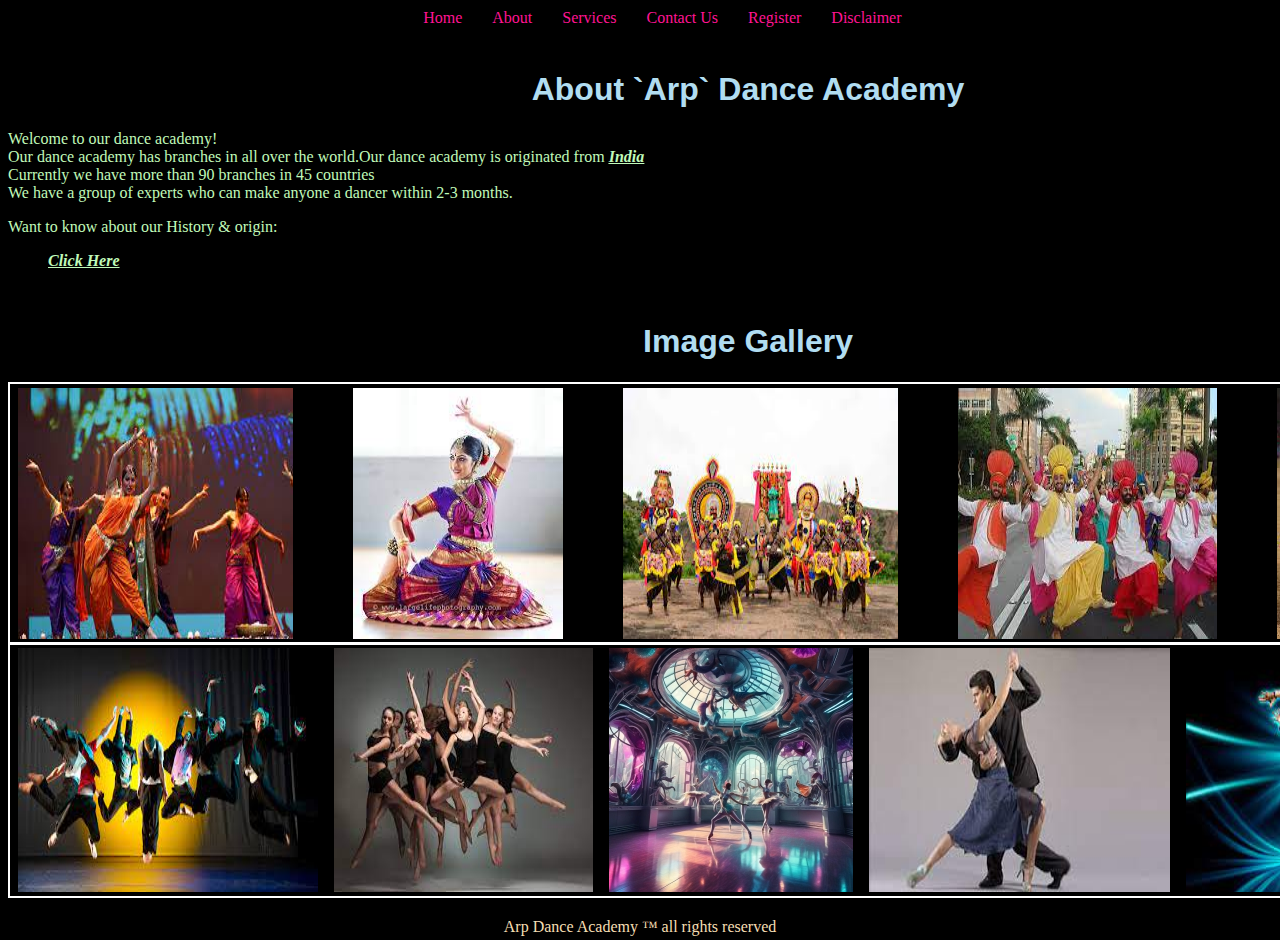
<file: index.html>
<!DOCTYPE html>
<html lang="en">
<head>
<meta charset="UTF-8">
<meta name="viewport" content="width=device-width, initial-scale=1.0">
<title>Arp Dance Academy </title>
<link rel="icon" type="image/png" href="/fav.jpg">

<link rel="stylesheet" href="../static/style.css">
</head>
<body>
<nav id="navbar">
<ul>
<li><a href="/">Home</a></li>
<li><a href="/about.html">About</a></li>
<li><a href="/services.html">Services</a></li>
<li><a href="/contact.html">Contact Us</a></li>
<li><a href="/register.html">Register</a></li>
<li><a href="/declaration.html">Disclaimer</a></li>

</ul>
</nav>
<div class="content">
<section id="section" class="op">
<h1>About `Arp` Dance Academy</h1>
<p>Welcome to our dance academy!<br>Our dance academy has branches in all over the world.Our dance academy is originated from <strong><em><u><a href="https://en.wikipedia.org/wiki/India" style="color: #c0fab9;">India</a></u></em></strong><br>Currently we have more than 90 branches in 45
countries<br>We have a group of experts who can make anyone a dancer within 2-3 months.<br></p>
<p>Want to know about our History & origin: <ul><strong><em><a style="color: #c0fab9;" href="/about.html">Click Here</a></em></strong></ul></p>
</section>
<aside id="aside" class="op">
<h1>Image Gallery</h1>
<div class="noob">
<img src="../static/lavani.jpg" alt="fail">
<img src="../static/bharat.jpg" alt="fail">
<img src="../static/kathak.jpg" alt="fail">
<img src="../static/bhangra.jpg" alt="fail">
<img src="../static/garba.jpg" alt="fail">
</div>
</aside>
<aside id="aside" class="op">
<div class="never">
<img src="../static/dance.jpg" alt="fail">
<img src="../static/foreign.jpg" alt="fail">
<img src="../static/hip.jpg" alt="fail">
<img src="../static/tango.jpg" alt="fail">
<img src="../static/hop.jpg" alt="fail">
</div>
</aside>
</div>
<footer class="nice">Arp Dance Academy &#153; all rights reserved</footer>
</body>
</html>
</file>
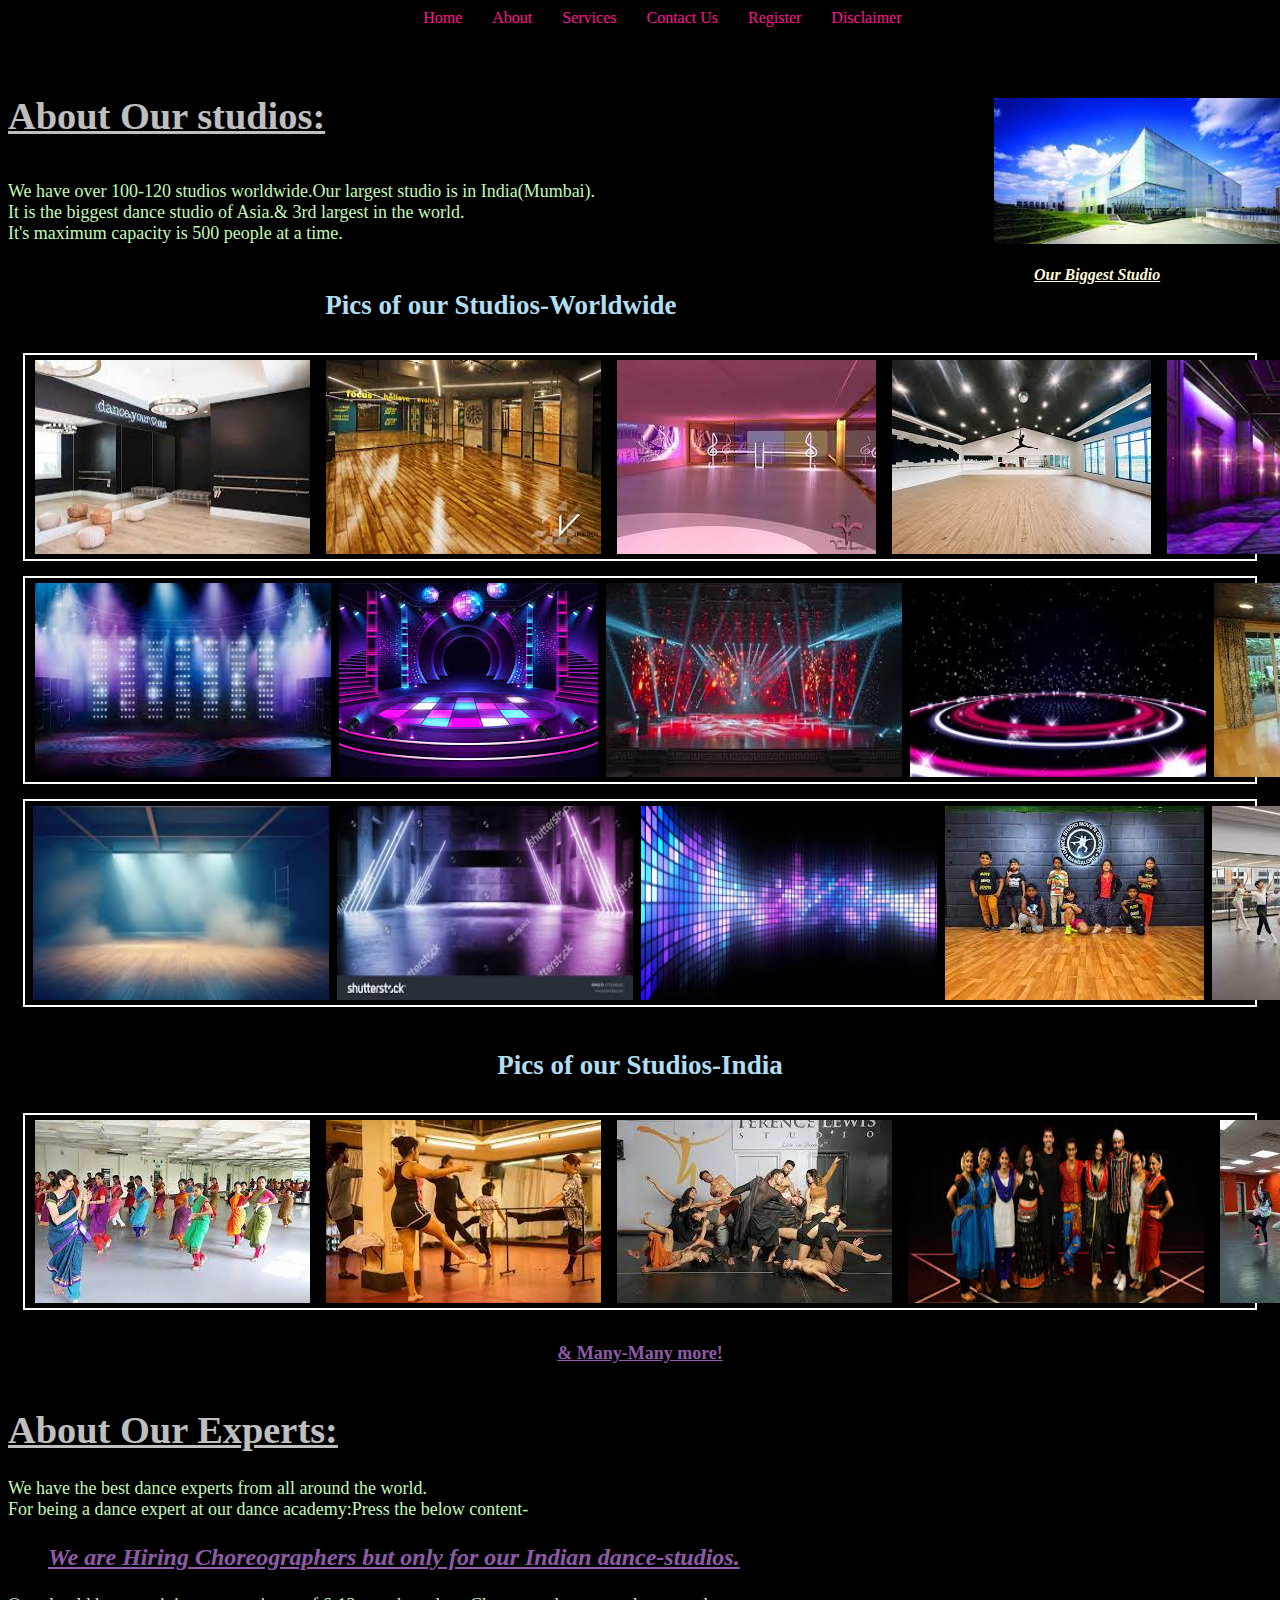
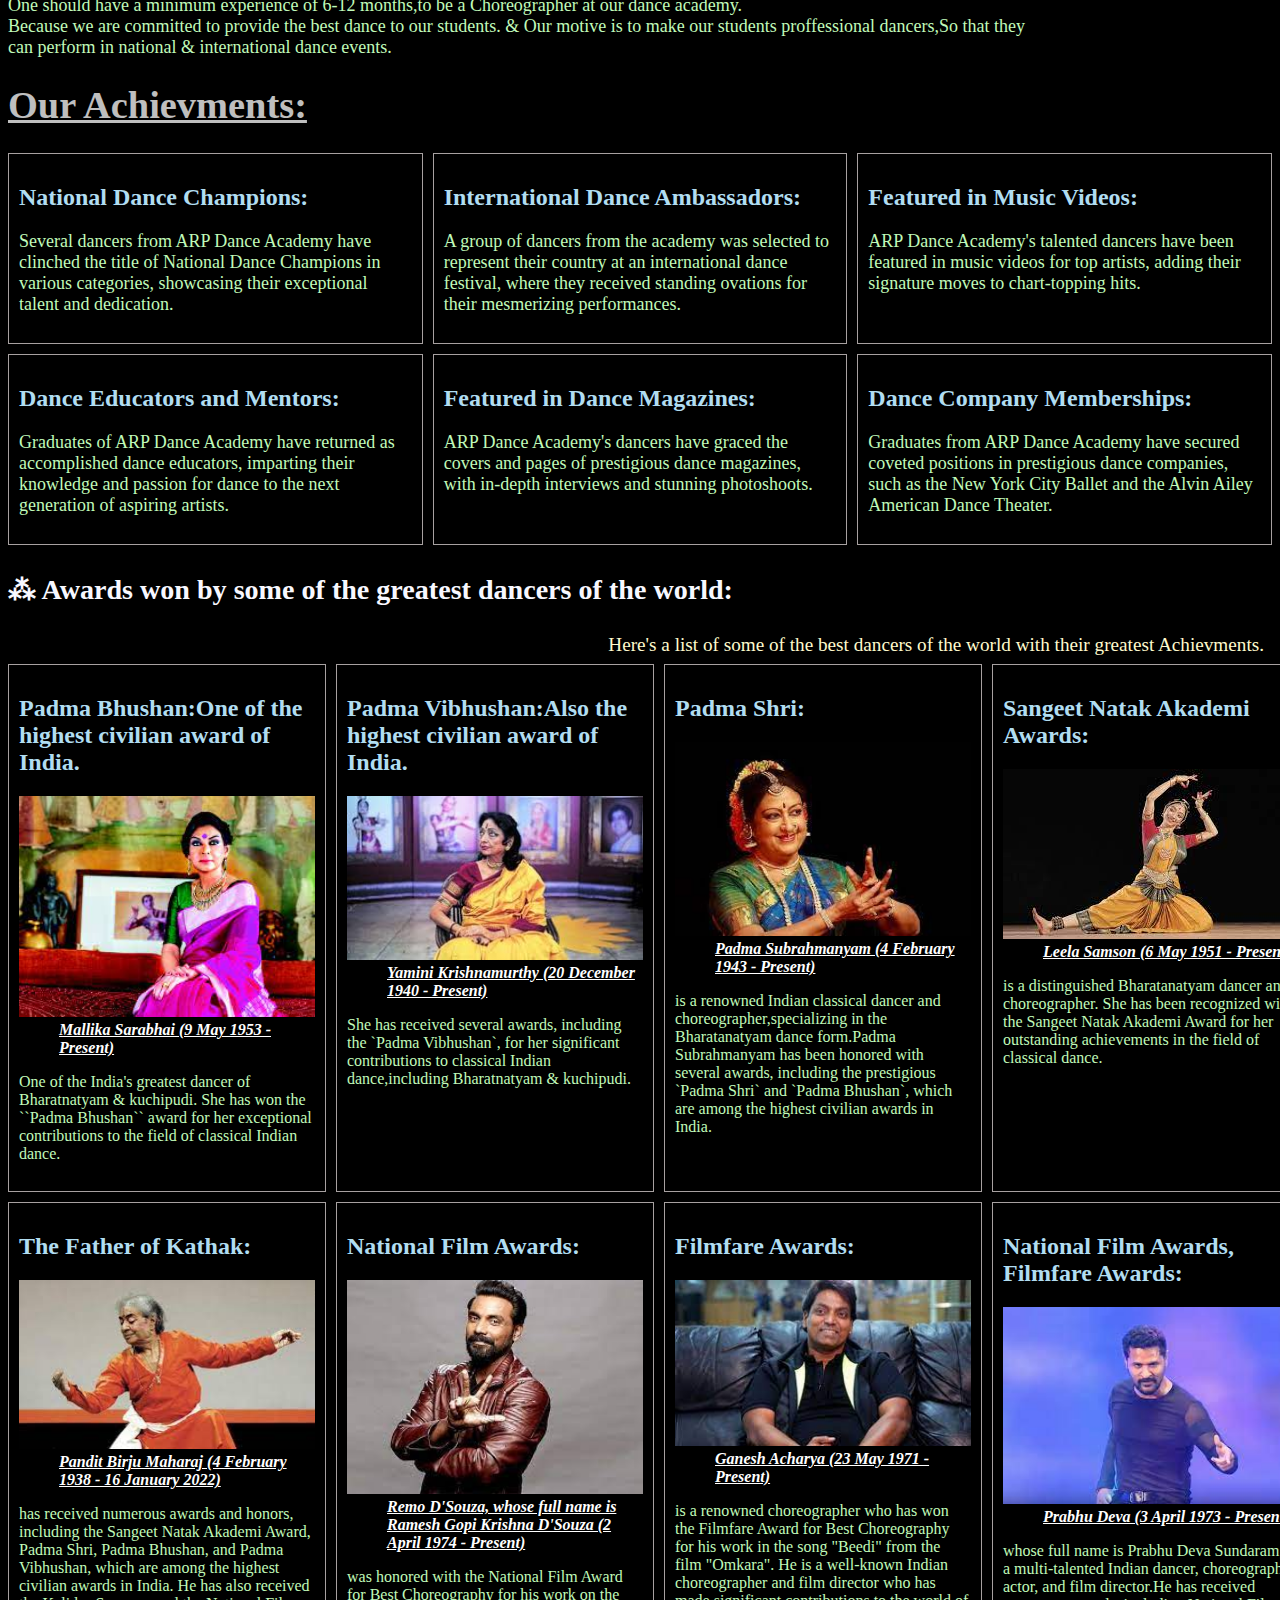
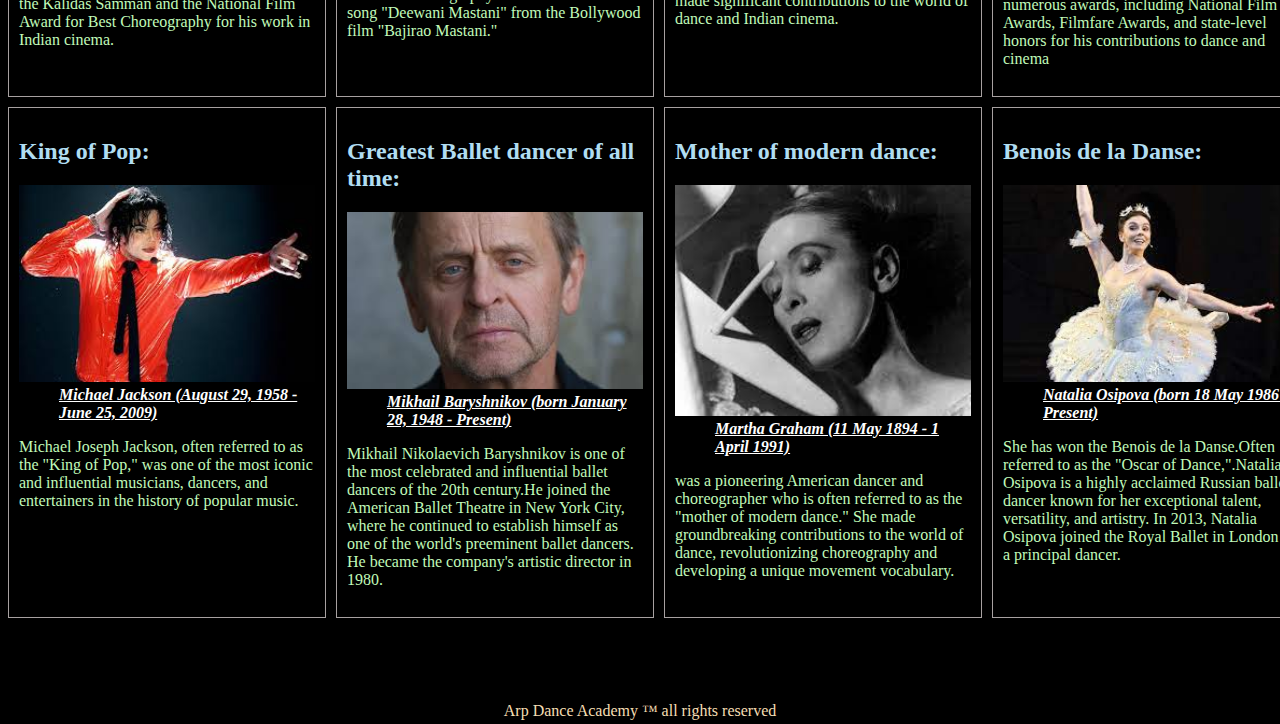
<file: about.html>
<!DOCTYPE html>
<html lang="en">
<head>
<meta charset="UTF-8">
<meta name="viewport" content="width=device-width, initial-scale=1.0">
<title>Arp Dance Academy</title>
<link rel="icon" type="image/png" href="/fav.jpg">

<link rel="stylesheet" href="../static/style3.css">
</head>
<body>
<nav id="navbar">
<ul>
<li><a href="/home.html">Home</a></li>
<li><a href="/about.html">About</a></li>
<li><a href="/services.html">Services</a></li>
<li><a href="/contact.html">Contact Us</a></li>
<li><a href="/register.html">Register</a></li>
<li><a href="/declaration.html">Disclaimer</a></li>

</ul>
</nav>
<div id="ex">
<h1>About Our studios:</h1>
</div>
<div id="image">
<img src="../static/time.jpeg" alt="fail">
<p><ul><strong><em><a  style="color: cornsilk;"  href="https://www.steezy.co//posts/top-10-dance-studios-of-the-world">Our Biggest Studio</a></em></strong></ul></p>
</div>
<div class="cont">
<p>We have over 100-120 studios worldwide.Our largest studio is in India(Mumbai).<br>It is the biggest dance studio of Asia.& 3rd largest in the world.<br>It's maximum capacity is 500 people at a time.</p>
<!-- <h2></h2> -->
</div>
<div class="con">
<h2>Pics of our Studios-Worldwide</h2>
</div>
<aside id="aside" class="op">
<img src="../static/1.jpeg" alt="failed">
<img src="../static/2.jpeg" alt="failed">
<img src="../static/3.jpeg" alt="failed">
<img src="../static/4.jpeg" alt="failed">
<img src="../static/5.jpeg" alt="failed">
</aside>
<aside id="aside" class="opp">
<img src="../static/6.jpeg" alt="failed">
<img src="../static/10.jpeg" alt="failed">
<img src="../static/8.jpeg" alt="failed">
<img src="../static/9.jpeg" alt="failed">
<img src="../static/7.jpeg" alt="failed">
</aside>
<aside id="aside" class="oppp">
<img src="../static/11.jpeg" alt="failed">
<img src="../static/12.jpeg" alt="failed">
<img src="../static/13.jpeg" alt="failed">
<img src="../static/14.jpeg" alt="failed">
<img src="../static/15.jpeg" alt="failed">
</aside>
<div class="co">
<h2>Pics of our Studios-India</h2>
</div>
<aside id="aside" class="op">
<img src="../static/india.jpeg" alt="failed">
<img src="../static/india1.jpeg" alt="failed">
<img src="../static/india2.jpeg" alt="failed">
<img src="../static/india3.jpeg" alt="failed">
<img src="../static/india4.jpeg" alt="failed">
</aside>
<div class="c">
<p><a href="https://www.shutterstock.com/search/dance-studio"  style="color:rgba(197, 127, 231, 0.74);">& Many-Many more!</a></p>
</div>
<div id="ex">
<h1>About Our Experts:</h1>
</div>
<div class="cont">We have the best dance experts from all around the world.<br>For being a dance expert at our dance academy:Press the below content-<div id="li">
<ul><strong><em><a href="/contact.html" style="color:rgba(197, 127, 231, 0.74);">We are Hiring Choreographers but only for our Indian dance-studios.</a></em></strong></ul>
</div>One should have a minimum experience of 6-12 months,to be a Choreographer at our dance academy.<br> Because we are committed to provide the best dance to our students.
& Our motive is to make our students proffessional dancers,So that they<br> can perform in national & international dance events. </div>
<div id="ex">
<h1>Our Achievments:</h1>
</div>
<div class="grid-container">
<div class="grid-item">
<h2>National Dance Champions:</h2>
<p>Several dancers from ARP Dance Academy have clinched the title of National Dance Champions in various categories, showcasing their exceptional talent and dedication.</p>
</div>
<div class="grid-item">
<h2>International Dance Ambassadors:</h2>
<p>A group of dancers from the academy was selected to represent their country at an international dance festival, where they received standing ovations for their mesmerizing performances.</p>
</div>
<div class="grid-item">
<h2>Featured in Music Videos:</h2>
<p>ARP Dance Academy's talented dancers have been featured in music videos for top artists, adding their signature moves to chart-topping hits.</p>
</div>
<div class="grid-item">
<h2>Dance Educators and Mentors:</h2>
<p>Graduates of ARP Dance Academy have returned as accomplished dance educators, imparting their knowledge and passion for dance to the next generation of aspiring artists.</p>
</div>
<div class="grid-item">
<h2>Featured in Dance Magazines:</h2>
<p>ARP Dance Academy's dancers have graced the covers and pages of prestigious dance magazines, with in-depth interviews and stunning photoshoots.</p>
</div>
<div class="grid-item">
<h2>Dance Company Memberships:</h2>
<p>Graduates from ARP Dance Academy have secured coveted positions in prestigious dance companies, such as the New York City Ballet and the Alvin Ailey American Dance Theater.</p>
</div>
</div>
<div id="award">
<h3>&#8258; Awards won by some of the greatest dancers of the world:</h3>
</div>
<div class="award">
<div class="tp">Here's a list of some of the best dancers of the world with their greatest Achievments.</div>
<div class="grid-container2">
<div class="grid-item2">
<h2>Padma Bhushan:One of the highest civilian award of India.</h2>
<div class="img">
<img src="../static/respect.jpg" alt="failed">
</div>
<p><ul><strong><em><a href="https://en.wikipedia.org/wiki/Mallika_Sarabhai" style="color:white">Mallika Sarabhai (9 May 1953 - Present)</a></em></strong></ul>One of the India's greatest dancer of Bharatnatyam & kuchipudi. She has won the ``Padma Bhushan`` award for her exceptional contributions to the field of classical Indian dance.</p>
</div>
<div class="grid-item2">
<h2>Padma Vibhushan:Also the highest civilian award of India.</h2>
<div class="img">
<img src="../static/respect2.jpg" alt="failed">
</div>
<p> <ul><strong><em><a href="https://en.wikipedia.org/wiki/Yamini_krishnamurthy" style="color:white">Yamini Krishnamurthy (20 December 1940 - Present)</a></em></strong></ul>She has received several awards, including the `Padma Vibhushan`, for her significant contributions to classical Indian dance,including Bharatnatyam & kuchipudi.</p>
</div>
<div class="grid-item2">
<h2>Padma Shri:</h2>
<div class="img">
<img src="../static/respect3.jpg" alt="failed">
</div>
<p><ul><strong><em><a href="https://en.wikipedia.org/wiki/Padma_subrahmanyam" style="color:white">Padma Subrahmanyam (4 February 1943 - Present)</a></em></strong></ul>is a renowned Indian classical dancer and choreographer,specializing in the Bharatanatyam dance form.Padma Subrahmanyam has been honored with several awards, including the prestigious `Padma Shri` and `Padma Bhushan`, which are among the highest civilian awards in India.</p>
</div>
<div class="grid-item2">
<h2>Sangeet Natak Akademi Awards:</h2>
<div class="img">
<img src="../static/respect4.jpg" alt="failed">
</div>
<p><ul><strong><em><a href="https://en.wikipedia.org/wiki/Leela_Samson" style="color:white">Leela Samson (6 May 1951 - Present)</a></em></strong></ul>is a distinguished Bharatanatyam dancer and choreographer. She has been recognized with the Sangeet Natak Akademi Award for her outstanding achievements in the field of classical dance.</p>
</div>
<div class="grid-item2">
<h2>The Father of Kathak:</h2>
<div class="img">
<img src="../static/respect5.jpg" alt="failed">
</div>
<p><ul><strong><em><a href="https://en.wikipedia.org/wiki/Pandit_Birju_Maharaj" style="color:white"> Pandit Birju Maharaj (4 February 1938 - 16 January 2022)</a></em></strong></ul>  has received numerous awards and honors, including the Sangeet Natak Akademi Award, Padma Shri, Padma Bhushan, and Padma Vibhushan, which are among the highest civilian awards in India. He has also received the Kalidas Samman and the National Film Award for Best Choreography for his work in Indian cinema.</p>
</div>
<div class="grid-item2">
<h2>National Film Awards:</h2>
<div class="img">
<img src="../static/respect6.jpg" alt="failed">
</div>
<p><ul><strong><em><a href="https://en.wikipedia.org/wiki/Remo_D%27Souza" style="color:white">Remo D'Souza, whose full name is Ramesh Gopi Krishna D'Souza (2 April 1974 - Present)</a></em></strong></ul> was honored with the National Film Award for Best Choreography for his work on the song "Deewani Mastani" from the Bollywood film "Bajirao Mastani."</p>
</div>
<div class="grid-item2">
<h2>Filmfare Awards:</h2>
<div class="img">
<img src="../static/respect7.jpg" alt="failed">
</div>
<p><ul><strong><em><a href="https://en.wikipedia.org/wiki/Ganesh_Acharya" style="color:white">Ganesh Acharya (23 May 1971 - Present)</a></em></strong></ul>is a renowned choreographer who has won the Filmfare Award for Best Choreography for his work in the song "Beedi" from the film "Omkara". He is a well-known Indian choreographer and film director who has made significant contributions to the world of dance and Indian cinema.</p>
</div>
<div class="grid-item2">
<h2>National Film Awards, Filmfare Awards:</h2>
<div class="img">
<img src="../static/respect8.jpg" alt="failed">
</div>
<p><ul><strong><em><a href="https://en.wikipedia.org/wiki/Prabhu_Deva" style="color:white">Prabhu Deva (3 April 1973 - Present)</a></em></strong></ul>whose full name is Prabhu Deva Sundaram, is a multi-talented Indian dancer, choreographer, actor, and film director.He has received numerous awards, including National Film Awards, Filmfare Awards, and state-level honors for his contributions to dance and cinema</p>
</div>
<div class="grid-item2">
<h2>King of Pop:</h2>
<div class="img">
<img src="../static/respect9.jpg" alt="failed">
</div>
<p><ul><strong><em><a href="https://en.wikipedia.org/wiki/Michael_Jackson" style="color:white">Michael Jackson (August 29, 1958 - June 25, 2009)</a></em></strong></ul>Michael Joseph Jackson, often referred to as the "King of Pop," was one of the most iconic and influential musicians, dancers, and entertainers in the history of popular music.</p>
</div>
<div class="grid-item2">
<h2>Greatest Ballet dancer of all time:</h2>
<div class="img">
<img src="../static/respect10.jpg" alt="failed">
</div>
<p><ul><strong><em><a href="https://en.wikipedia.org/wiki/Mikhail_Baryshnikov" style="color:white">Mikhail Baryshnikov (born January 28, 1948 - Present)</a></em></strong></ul>Mikhail Nikolaevich Baryshnikov  is one of the most celebrated and influential ballet dancers of the 20th century.He joined the American Ballet Theatre in New York City, where he continued to establish himself as one of the world's preeminent ballet dancers. He became the company's artistic director in 1980.</p>
</div>
<div class="grid-item2">
<h2>Mother of modern dance:</h2>
<div class="img">
<img src="../static/respect11.jpg" alt="failed">
</div>
<p><ul><strong><em><a href="https://en.wikipedia.org/wiki/Martha_Graham" style="color:white">Martha Graham (11 May 1894 - 1 April 1991)</a></em></strong></ul>was a pioneering American dancer and choreographer who is often referred to as the "mother of modern dance." She made groundbreaking contributions to the world of dance, revolutionizing choreography and developing a unique movement vocabulary.</p>
</div>
<div class="grid-item2">
<h2>Benois de la Danse:</h2>
<div class="img">
<img src="../static/respect12.jpg" alt="failed">
</div>
<p><ul><strong><em><a href="https://en.wikipedia.org/wiki/Natalia_Osipova" style="color:white">Natalia Osipova (born 18 May 1986 - Present)</a></em></strong></ul> She has won the Benois de la Danse.Often referred to as the "Oscar of Dance,".Natalia Osipova is a highly acclaimed Russian ballet dancer known for her exceptional talent, versatility, and artistry. In 2013, Natalia Osipova joined the Royal Ballet in London as a principal dancer.  </p>
</div>
</div>
</div>
<footer class="nice">Arp Dance Academy &#153; all rights reserved</footer>
</body>
</html>
</file>
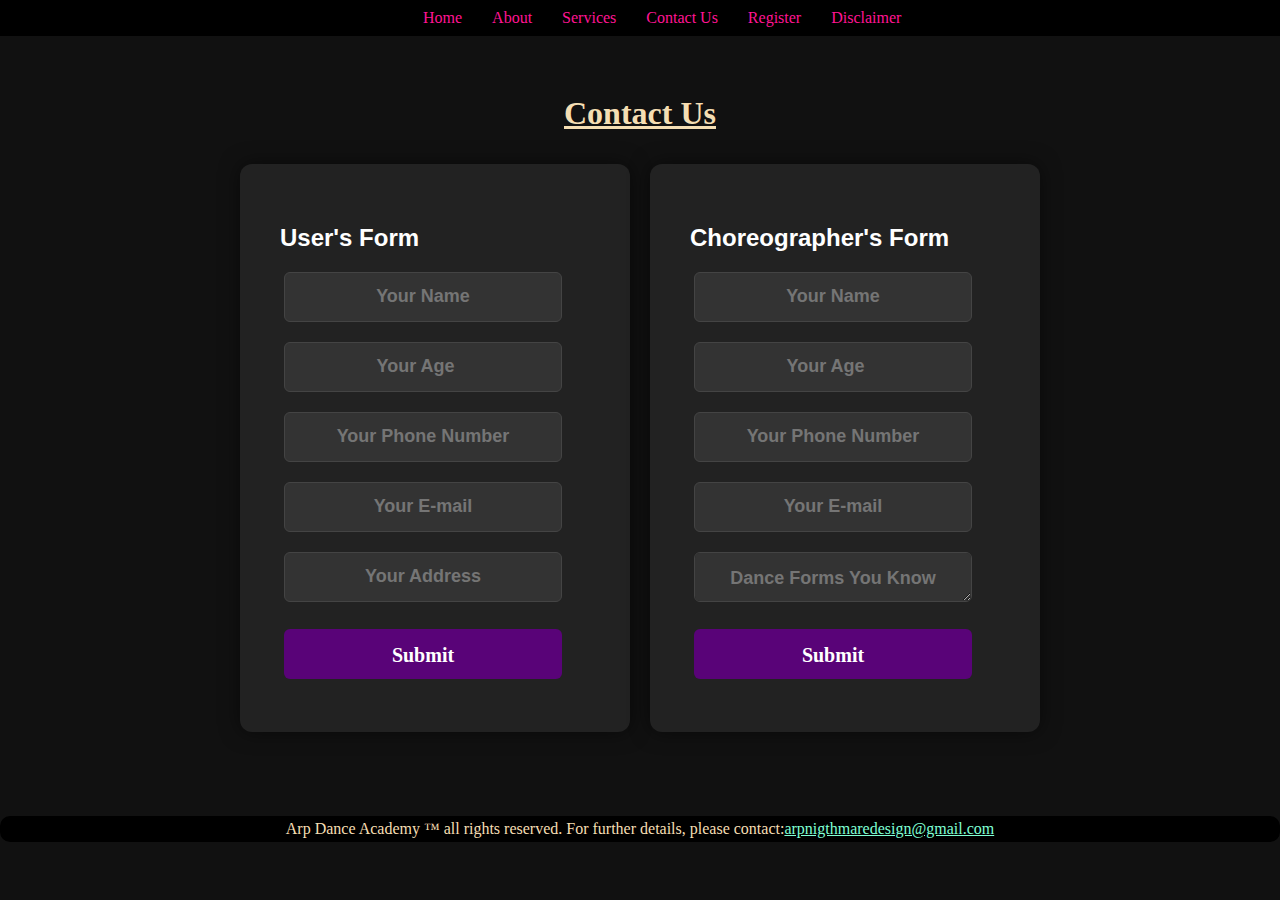
<file: contact.html>
<!DOCTYPE html>
<html lang="en">
<head>
    <meta charset="UTF-8">
    <meta name="viewport" content="width=device-width, initial-scale=1.0">
    <title>Arp Dance Academy - Contact</title>
<link rel="icon" type="image/png" href="/fav.jpg">

    <link rel="stylesheet" href="../static/style2.css">
    <style>
        /* Add any additional CSS styles here */
        body {
            font-family: Arial, sans-serif;
            background-color: #111;
            margin: 0;
            padding: 0;
            color: #fff;
        }
        .grid-container {
            display: grid;
            grid-template-columns: repeat(2, 1fr);
            gap: 20px;
            margin: 20px auto;
            max-width: 800px;
        }
        .grid-item {
            background: #222;
            padding: 40px;
            border-radius: 12px;
            box-shadow: 0 0 20px rgba(0, 0, 0, 0.5);
            transition: transform 0.3s ease;
        }
        .grid-item:hover {
            transform: translateY(-5px);
        }
        .cont {
            font-size: 32px;
            font-weight: bold;
            margin-top: 55px;
            text-align: center;
        }
        .name {
            display: block;
            width: calc(100% - 32px);
            margin-bottom: 20px;
            padding: 15px;
            font-size: 18px;
            border: 1px solid #444;
            border-radius: 6px;
            background-color: #333;
            color: #fff;
            box-sizing: border-box;
        }
        textarea {
            resize: vertical;
            background-color: #333;
            color: #fff;
            border: 1px solid #444;
            border-radius: 6px;
            padding: 15px;
            font-size: 16px;
            width: calc(100% - 32px);
            box-sizing: border-box;
        }
        #btn {
            background: #590378;
            color: #fff;
            border: none;
            padding: 15px 30px;
            font-size: 20px;
            border-radius: 6px;
            cursor: pointer;
            transition: background-color 0.3s ease;
        }
        #btn:hover {
            background: #4b0c76;
        }
        .success-message {
            background-color: #00CC00;
            color: #fff;
            text-align: center;
            padding: 10px;
            border-radius: 6px;
            margin-top: 20px;
            display: none;
            animation: slideDown 0.5s ease forwards;
        }

        @keyframes slideDown {
            0% {
                transform: translateY(-20px);
                opacity: 0;
            }
            100% {
                transform: translateY(0);
                opacity: 1;
            }
        }
    </style>
</head>
<body>
    <nav id="navbar">
        <ul>
            <li><a href="/home.html">Home</a></li>
            <li><a href="/about.html">About</a></li>
            <li><a href="/services.html">Services</a></li>
            <li><a href="/contact.html">Contact Us</a></li>
            <li><a href="/register.html">Register</a></li>
        <li><a href="/declaration.html">Disclaimer</a></li>

        </ul>
    </nav>
    <div class="cont">Contact Us</div>
    <div class="grid-container">
        <div class="grid-item">
            <h2>User's Form</h2>
            <form action="/" id="user_contact_form">
                <input type="text" name="name" class="name" placeholder="Your Name" required>
                <input type="number" name="age" class="name" placeholder="Your Age" required>
                <input type="tel" name="number" class="name" placeholder="Your Phone Number" required>
                <input type="email" name="email" class="name" placeholder="Your E-mail" required>
                <input type="text" name="address" class="name" placeholder="Your Address" required>
                <button id="btn" class="name" type="submit">Submit</button>
            </form>
            <div id="user_success_message" class="success-message">Your contact form has been submitted successfully!</div>
        </div>
        <div class="grid-item">
            <h2>Choreographer's Form</h2>
            <form action="/" id="choreographer_contact_form">
                <input type="text" name="name" class="name" placeholder="Your Name" required>
                <input type="number" name="age" class="name" placeholder="Your Age" required>
                <input type="tel" name="number" class="name" placeholder="Your Phone Number" required>
                <input type="email" name="email" class="name" placeholder="Your E-mail" required>
                <textarea class="name" name="dance_forms" id="area" cols="30" rows="5" placeholder="Dance Forms You Know" required></textarea>
                <button id="btn" class="name" type="submit">Submit</button>
            </form>
            <div id="choreographer_success_message" class="success-message">Your contact form has been submitted successfully!</div>
        </div>
    </div>
    <footer class="nice">
        Arp Dance Academy &#8482; all rights reserved. For further details, please contact: <a style="color: aquamarine;" href="mailto:arpnigthmaredesign@gmail.com">arpnigthmaredesign@gmail.com</a>
    </footer>
    <script>
        function validateAge(age) {
            return age >= 20 && age <= 80;
        }

        function validateText(inputText) {
            // Check for minimum length
            return inputText.length >= 6;
        }

        document.getElementById('user_contact_form').addEventListener('submit', function(event) {
            event.preventDefault();
            var age = parseInt(document.getElementsByName('age')[0].value);

            if (!validateAge(age)) {
                alert('Please enter a valid age between 20 and 80.');
                return;
            }

            document.getElementById('user_success_message').style.display = 'block';
            setTimeout(function() {
                document.getElementById('user_success_message').style.display = 'none';
                document.getElementById('user_contact_form').reset();
            }, 3000);
        });

        document.getElementById('choreographer_contact_form').addEventListener('submit', function(event) {
            event.preventDefault();
            var age = parseInt(document.getElementsByName('age')[1].value);
            var textAreaValue = document.getElementById('area').value;

            if (!validateAge(age)) {
                alert('Please enter a valid age between 20 and 80.');
                return;
            }

          if (!validateText(textAreaValue)) {
            alert("Please enter a text with a minimum length of 6 characters.");
            return;
          }

          document.getElementById(
            "choreographer_success_message"
          ).style.display = "block";
          setTimeout(function () {
            document.getElementById(
              "choreographer_success_message"
            ).style.display = "none";
            document.getElementById("choreographer_contact_form").reset();
          }, 3000);
        });
    </script>
  </body>
</html>
</file>
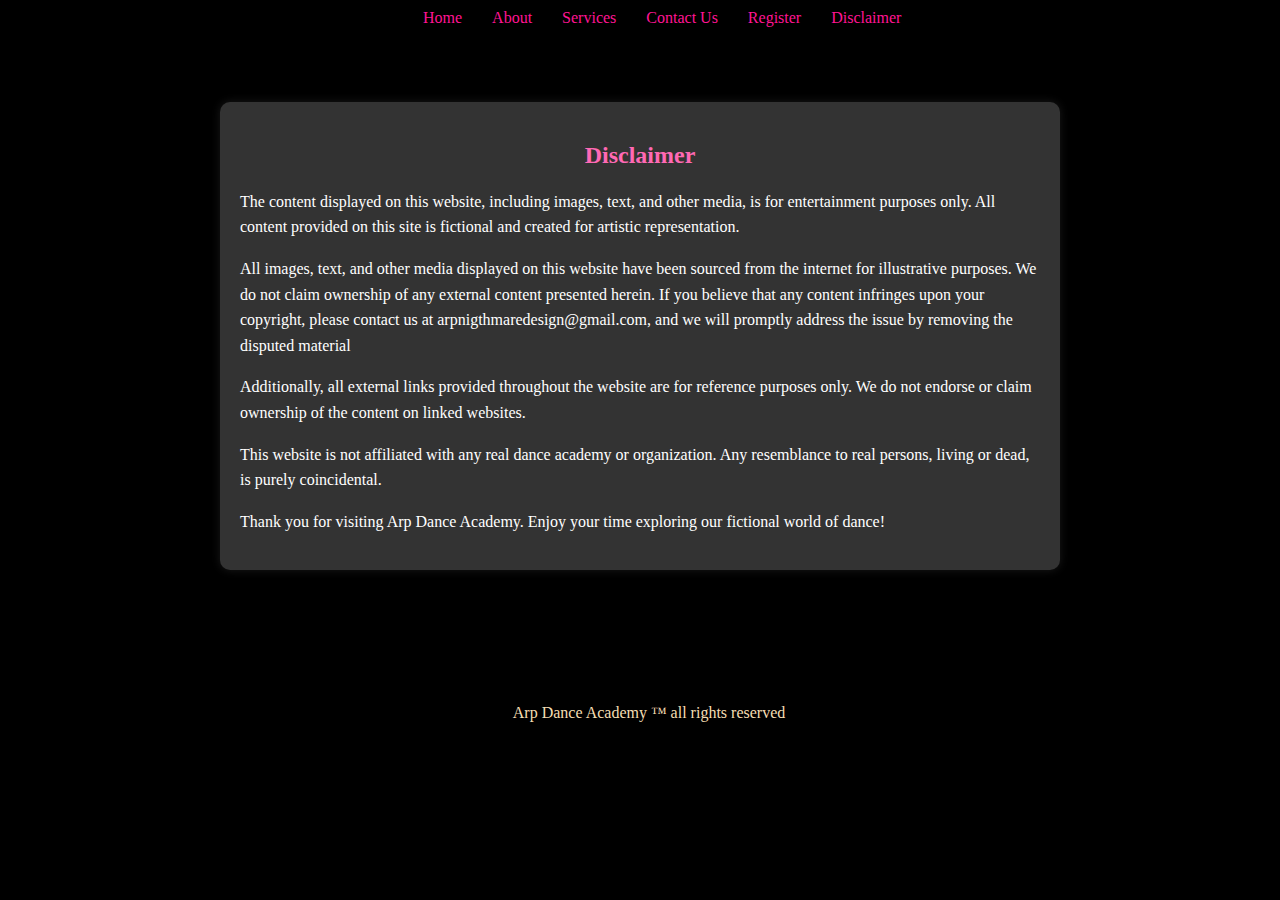
<file: declaration.html>
<!DOCTYPE html>
<html lang="en">
  <head>
    <meta charset="UTF-8" />
    <meta name="viewport" content="width=device-width, initial-scale=1.0" />
    <title>Disclaimer - Arp Dance Academy</title>
<link rel="icon" type="image/png" href="/fav.jpg">

    <link rel="stylesheet" href="../static/style.css" />
    <!-- Add your stylesheet here -->
    <style>
      /* Add any additional styles for the disclaimer page */
      body {
        font-family: Arial, sans-serif;
        background-color: #000000; /* Dark background */
        color: #fff; /* Light text */
        margin: 0;
        padding: 0;
      }
      .container {
        max-width: 800px;
        margin: 50px auto;
        font-family: cursive;
        padding: 20px;
        background-color: #333; /* Darker container background */
        border-radius: 10px;
        box-shadow: 0 0 10px rgba(255, 255, 255, 0.1); /* Light shadow */
        animation: fadeIn 1s ease; /* Fade-in animation */
      }
      h2 {
        color: #ff69b4; /* Hot pink heading */
        text-align: center;
      }
      p {
        line-height: 1.6;
      }

      /* Keyframes for fade-in animation */
      @keyframes fadeIn {
        from {
          opacity: 0;
        }
        to {
          opacity: 1;
        }
      }
    </style>
  </head>
  <body>
    <nav id="navbar">
      <ul>
        <li><a href="/home.html">Home</a></li>
        <li><a href="/about.html">About</a></li>
        <li><a href="/services.html">Services</a></li>
        <li><a href="/contact.html">Contact Us</a></li>
        <li><a href="/register.html">Register</a></li>
        <li><a href="/declaration.html">Disclaimer</a></li>
      </ul>
    </nav>
    <div class="container">
      <h2>Disclaimer</h2>
      <p>
        The content displayed on this website, including images, text, and other
        media, is for entertainment purposes only. All content provided on this
        site is fictional and created for artistic representation.
      </p>
      <p>
        All images, text, and other media displayed on this website have
        been sourced from the internet for illustrative purposes. We do not
        claim ownership of any external content presented herein. If you believe
        that any content infringes upon your copyright, please contact us at
        arpnigthmaredesign@gmail.com, and we will promptly address the issue by
        removing the disputed material
      </p>
      <p>
        Additionally, all external links provided throughout the website are for
        reference purposes only. We do not endorse or claim ownership of the
        content on linked websites.
      </p>
      <p>
        This website is not affiliated with any real dance academy or
        organization. Any resemblance to real persons, living or dead, is purely
        coincidental.
      </p>
      <p>
        Thank you for visiting Arp Dance Academy. Enjoy your time exploring our
        fictional world of dance!
      </p>
    </div>
    <!-- <footer class="nice">Arp Dance Academy &#153; all rights reserved</footer> -->
    <footer
      style="
        position: absolute;
        bottom: -50px;
        left: 0;
        width: 100%;
        text-align: center;
        color: wheat;
        margin-top: 15px;
        display: flex;
        justify-content: center;
        font-family: cursive;
        position: relative;
        top: 5rem;
        border: 4px solid black;
        background: black;
        border-radius: 10px;
      "
    >
      Arp Dance Academy &#153; all rights reserved
    </footer>
  </body>
</html>
</file>
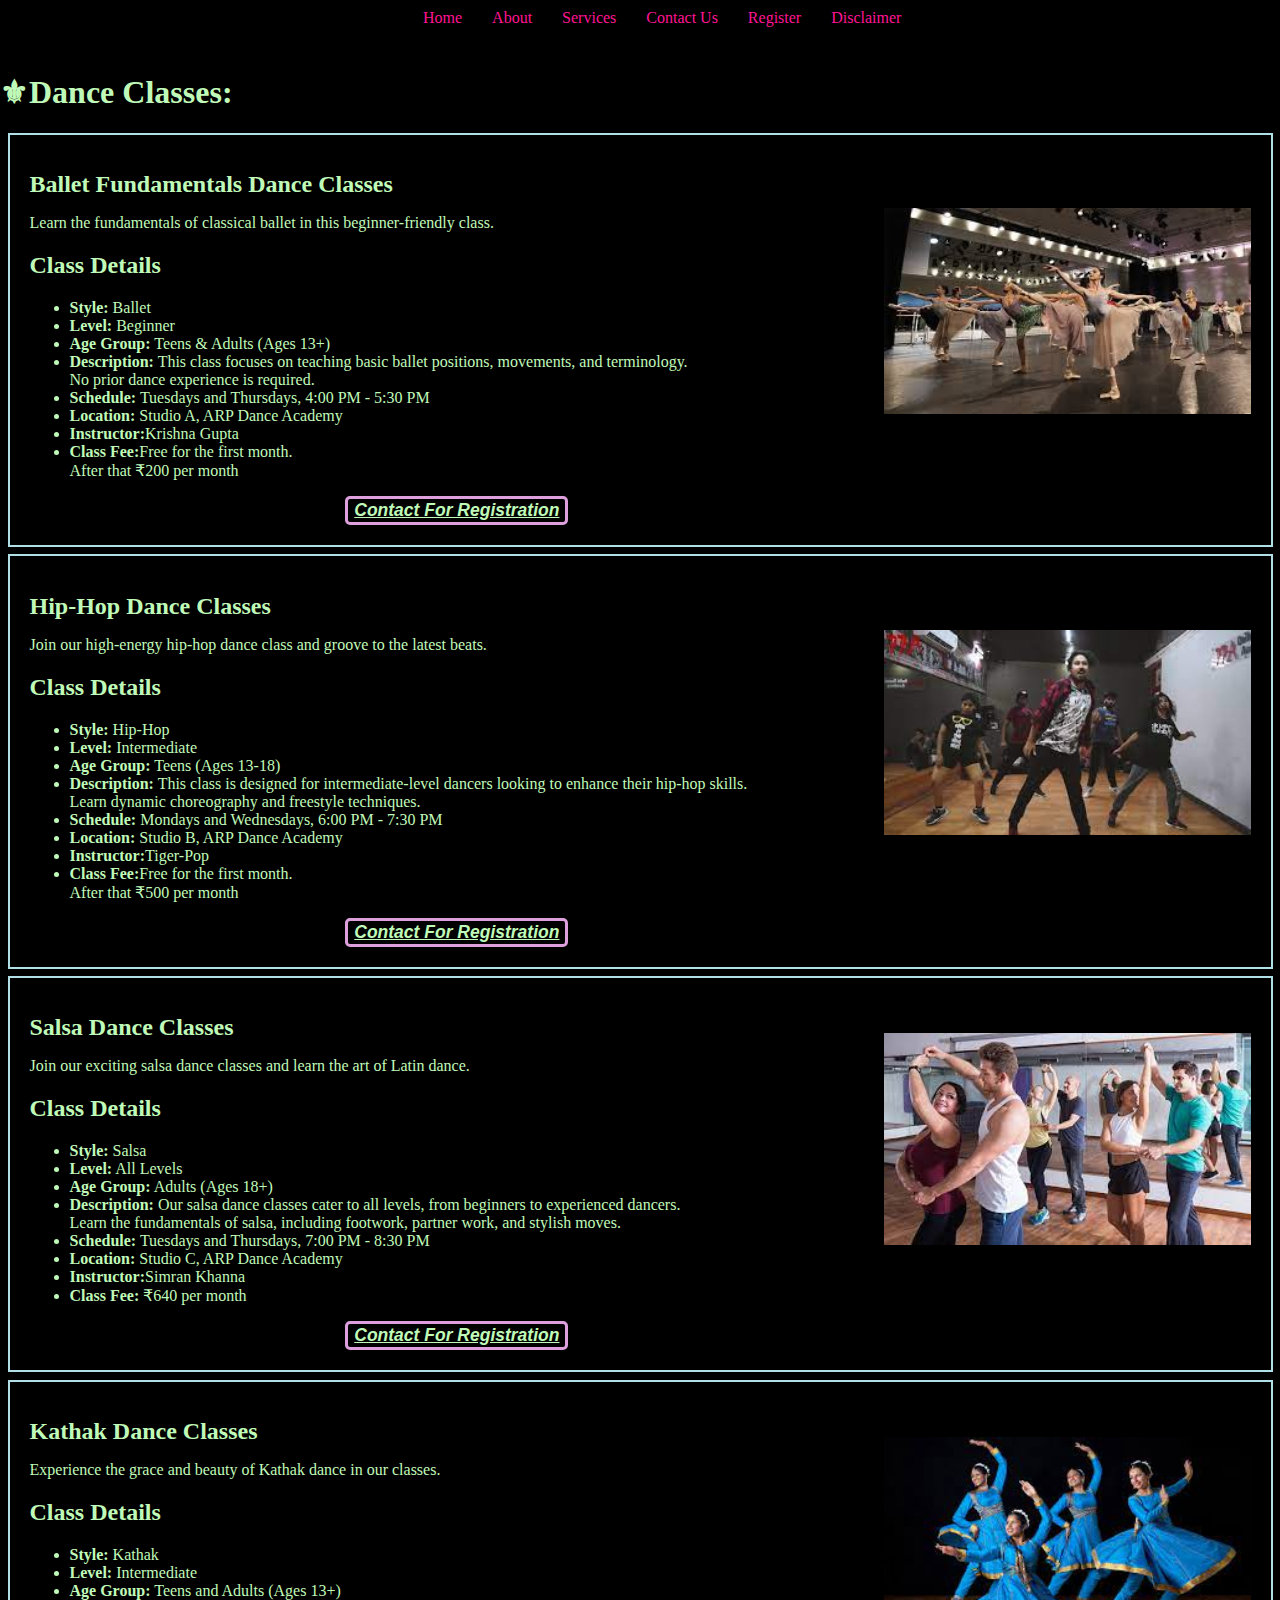
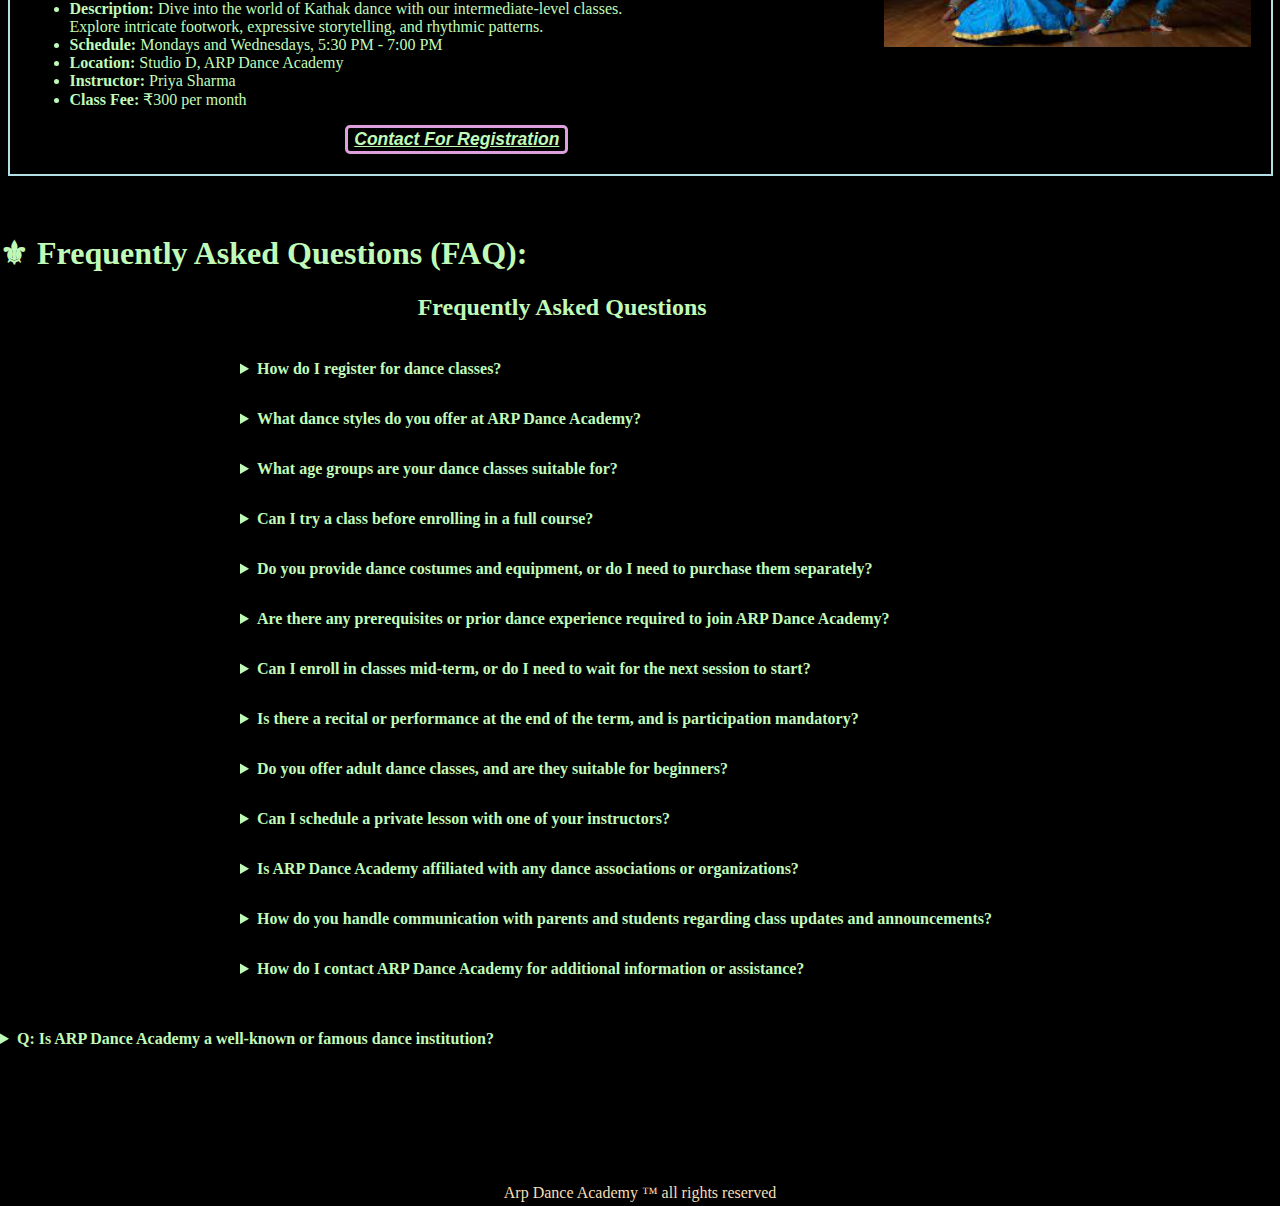
<file: services.html>
<!DOCTYPE html>
<html lang="en">
<head>
<meta charset="UTF-8">
<meta name="viewport" content="width=device-width, initial-scale=1.0">
<title>Arp Dance Academy</title>
<link rel="icon" type="image/png" href="/fav.jpg">

<link rel="stylesheet" href="../static/style4.css">
</head>
<body>
<nav id="navbar">
<ul>
    <li><a href="/home.html">Home</a></li>
    <li><a href="/about.html">About</a></li>
    <li><a href="/services.html">Services</a></li>
    <li><a href="/contact.html">Contact Us</a></li>
    <li><a href="/register.html">Register</a></li>
    <li><a href="/declaration.html">Disclaimer</a></li>

</ul>
</nav>
<h1> &#9884;Dance Classes:</h1>
<div class="class-container">
<h1 class="class-title">Ballet Fundamentals Dance Classes</h1>
<p class="class-description">Learn the fundamentals of classical ballet in this beginner-friendly class.</p>
<div class="class-details">
<h2>Class Details</h2>
<ul>
<li><strong>Style:</strong> Ballet</li>
<li><strong>Level:</strong> Beginner</li>
<li><strong>Age Group:</strong> Teens & Adults (Ages 13+)</li>
<li><strong>Description:</strong> This class focuses on teaching basic ballet positions, movements, and terminology.<br> No prior dance experience is required.</li>
<li><strong>Schedule:</strong> Tuesdays and Thursdays, 4:00 PM - 5:30 PM</li>
<li><strong>Location:</strong> Studio A, ARP Dance Academy</li>
<li><strong>Instructor:</strong>Krishna Gupta</li>
<li><strong>Class Fee:</strong>Free for the first month.<br>After that ₹200 per month</li>
</ul>
<div class="img">
<img src="../static/ballet.jpeg" alt="fail">
</div>
</div>
<div class="btn">
<button style="cursor: pointer; background-color: black; color: wheat; border:3px solid plum; border-radius: 5px; font-size: 17.5px;"><a style="color: #c0fab9;" href="/register.html"><strong><em>Contact For Registration</em></strong></a></button>
</div>
</div>
<div class="class-container">
<h1 class="class-title">Hip-Hop Dance Classes</h1>
<p class="class-description">Join our high-energy hip-hop dance class and groove to the latest beats.</p>
<div class="class-details">
<h2>Class Details</h2>
<ul>
<li><strong>Style:</strong> Hip-Hop</li>
<li><strong>Level:</strong> Intermediate</li>
<li><strong>Age Group:</strong> Teens (Ages 13-18)</li>
<li><strong>Description:</strong> This class is designed for intermediate-level dancers looking to enhance their hip-hop skills.<br> Learn dynamic choreography and freestyle techniques.</li>
<li><strong>Schedule:</strong> Mondays and Wednesdays, 6:00 PM - 7:30 PM</li>
<li><strong>Location:</strong> Studio B, ARP Dance Academy</li>
<li><strong>Instructor:</strong>Tiger-Pop</li>
<li><strong>Class Fee:</strong>Free for the first month.<br>After that ₹500 per month</li>
</ul>
<div class="img">
<img src="../static/hip-hop.jpeg" alt="fail">
</div>
</div>
<div class="btn">
<button style="cursor: pointer; background-color: black; color: wheat; border:3px solid plum; border-radius: 5px; font-size: 17.5px;"><a style="color: #c0fab9;" href="/register.html"><strong><em>Contact For Registration</em></strong></a></button>
</div>
</div>
<div class="class-container">
<h1 class="class-title">Salsa Dance Classes</h1>
<p class="class-description">Join our exciting salsa dance classes and learn the art of Latin dance.</p>
<div class="class-details">
<h2>Class Details</h2>
<ul>
<li><strong>Style:</strong> Salsa</li>
<li><strong>Level:</strong> All Levels</li>
<li><strong>Age Group:</strong> Adults (Ages 18+)</li>
<li><strong>Description:</strong> Our salsa dance classes cater to all levels, from beginners to experienced dancers.<br>Learn the fundamentals of salsa, including footwork, partner work, and stylish moves.</li>
<li><strong>Schedule:</strong> Tuesdays and Thursdays, 7:00 PM - 8:30 PM</li>
<li><strong>Location:</strong> Studio C, ARP Dance Academy</li>
<li><strong>Instructor:</strong>Simran Khanna</li>
<li><strong>Class Fee:</strong> ₹640 per month</li>
</ul>
<div class="img">
<img src="../static/salsa.jpeg" alt="fail">
</div>
</div>
<div class="btn">
<button style="cursor: pointer; background-color: black; color: wheat; border:3px solid plum; border-radius: 5px; font-size: 17.5px;"><a style="color: #c0fab9;" href="/register.html"><strong><em>Contact For Registration</em></strong></a></button>
</div>
</div>
<div class="class-container">
<h1 class="class-title">Kathak Dance Classes</h1>
<p class="class-description">Experience the grace and beauty of Kathak dance in our classes.</p>
<div class="class-details">
<h2>Class Details</h2>
<ul>
<li><strong>Style:</strong> Kathak</li>
<li><strong>Level:</strong> Intermediate</li>
<li><strong>Age Group:</strong> Teens and Adults (Ages 13+)</li>
<li><strong>Description:</strong> Dive into the world of Kathak dance with our intermediate-level classes.<br>Explore intricate footwork, expressive storytelling, and rhythmic patterns.</li>
<li><strong>Schedule:</strong> Mondays and Wednesdays, 5:30 PM - 7:00 PM</li>
<li><strong>Location:</strong> Studio D, ARP Dance Academy</li>
<li><strong>Instructor:</strong> Priya Sharma</li>
<li><strong>Class Fee:</strong> ₹300 per month</li>
</ul>
<div class="img">
<img src="../static/kali.jpeg" alt="fail">
</div>
</div>
<div class="btn">
<button style="cursor: pointer; background-color: black; color: wheat; border:3px solid plum; border-radius: 5px; font-size: 17.5px;"><a style="color: #c0fab9;" href="/register.html"><strong><em>Contact For Registration</em></strong></a></button>
</div>
</div>
<p><ul><strong><em><a style=" color: #c0fab9;left: 85rem;position: relative; font-size: large;" href="https://www.choreonconcept.com">Show More...</a></em></strong></ul></p>
<h1>&#9884; Frequently Asked Questions (FAQ):</h1>
<section class="faq">
<h2>Frequently Asked Questions</h2>
<details>
<summary>How do I register for dance classes?</summary>
<p>To register for dance classes, visit our <ul><strong><em><a style="color: #c0fab9;" href="/register">registration page</a></em></strong></ul> and follow the instructions provided.</p>
</details>
<details>
<summary>What dance styles do you offer at ARP Dance Academy?</summary>
<p>We offer a variety of dance styles, including ballet, hip-hop, contemporary, salsa, Kathak, and more. Check our classes page for a complete list of styles.</p>
</details>
<details>
<summary>What age groups are your dance classes suitable for?</summary>
<p>Our dance classes cater to a wide range of age groups, from children as young as 3 years old to adults. We have classes designed for different age and skill levels.</p>
</details>
<details>
<summary>Can I try a class before enrolling in a full course?</summary>
<p>Yes, we offer trial classes or introductory sessions for new students. It's a great way to experience our classes and see if they are the right fit for you.</p>
</details>
<details>
<summary> Do you provide dance costumes and equipment, or do I need to purchase them separately?</summary>
<p>We recommend specific dance attire and shoes for each class, and students are responsible for acquiring them. Detailed dress code information is available for each class.But in some cases we provide the dance costumes & equipments.</p>
</details>
<details>
<summary>Are there any prerequisites or prior dance experience required to join ARP Dance Academy?</summary>
<p>Most of our classes are open to beginners with no prior dance experience. However, some advanced-level classes may have specific prerequisites, which will be mentioned in the class descriptions.</p>
</details>
<details>
<summary>Can I enroll in classes mid-term, or do I need to wait for the next session to start?</summary>
<p>You can join our classes at any time during the term, space permitting. Contact us for information about class availability and pro-rated fees for mid-term enrollments.</p>
</details>
<details>
<summary>Is there a recital or performance at the end of the term, and is participation mandatory?</summary>
<p>We organize a recital or showcase at the end of each term. While participation is encouraged, it's not mandatory. Students can choose whether or not to perform.</p>
</details>
<details>
<summary> Do you offer adult dance classes, and are they suitable for beginners?</summary>
<p>Yes, we offer adult dance classes suitable for all levels, including beginners. It's never too late to start dancing</p>
</details>
<details>
<summary>Can I schedule a private lesson with one of your instructors?</summary>
<p>Yes, private lessons are available. Please contact us to inquire about scheduling and pricing for private instruction.</p>
</details>
<details>
<summary> Is ARP Dance Academy affiliated with any dance associations or organizations?</summary>
<p>Yes, we are proud members of [American Ballet Theatre (ABT) , Paris Opera Ballet (Opéra National de Paris) , Kalakshetra Foundation , Darpana Academy of Performing Arts & Many More ]. <br>Our affiliation reflects our commitment to maintaining high standards of dance education.</p>
</details>
<details>
<summary> How do you handle communication with parents and students regarding class updates and announcements?</summary>
<p>We use [Whatsapp Groups] to keep parents and students informed about class updates, announcements, and important information.</p>
</details>
<details>
<summary>How do I contact ARP Dance Academy for additional information or assistance?</summary>
<p>For any further inquiries or assistance, you can contact us at [arpdanceacademy@gmail.com / thearpacademy@gmail.com] or call [+91 65789 34435 / +91 56787 87657] Our friendly team is here to help.</p>
</details>
</section>
<section>
<details>
<summary>Q: Is ARP Dance Academy a well-known or famous dance institution?</summary>
<p>Well according to the stats -  <ul><strong><em><u><a style="color: #c0fab9;" href="/">'Arp Dance Academy'</a></u></em></strong></ul> is India's most loved & renowned Dance Institution & it is counted in some of the most famous dance Institutions of the world.</p>                
</details>
</section>
<footer class="nice">Arp Dance Academy &#153; all rights reserved</footer>
</body> 
</html>
</file>
<file: static/style.css>
body {
    background-color: black;
    font-family:cursive ;
    /* font-size: large; */
}

#navbar ul {
    list-style: none;
    position: relative;
    top: -1rem;
    width: 98%;
    line-height: 30px;
    left: -8px;
    display: flex;
    border: 3px solid black;
    background-color: black;
    justify-content: center;
}

#navbar li a {
    color: deeppink;
    list-style: none;
    margin: 15px;
    font-family: cursive;
    text-decoration: none;
}

#navbar li a:hover {
    color: azure;
}



.content {
    position: relative;
    top: -18px;
    display: grid;
    grid-gap: 1rem;
    grid-template-areas:
        'section section section section'
        'aside aside aside aside'
        'footer footer footer footer'
    ;
}

#section {
    grid-area: section;
}

#aside {
    grid-area: aside;
}

footer {
    grid-area: footer;
    margin: 5px;
}

.nice {
    display: flex;
    justify-content: center;
    font-family: cursive;
    color: wheat;
    position: relative;
    top: 230px;
    border: 4px solid black;
    background: black;
    border-radius: 10px;
}

.noob {
    display: flex;
    border: 2px solid white;
    grid-gap: 2.75rem;
    flex-direction: row;
}

img {
    padding: 4px 8px;
}

.never {
    border: 2px solid white;
    position: relative;
    top: 340px;
    display: flex;
    flex-direction: row;
}

h1 {
    display: flex;
    color: #b1ddf1;
    font-family: 'Lucida Sans', 'Lucida Sans Regular', 'Lucida Grande', 'Lucida Sans Unicode', Geneva, Verdana, sans-serif;
    justify-content: center;
}

.op {
    color: #c0fab9;
}

p {
    font-family: cursive;
}
</file>
<file: static/style3.css>
body {
    background: black;
    font-family:cursive ;
}

#navbar ul {
    list-style: none;
    position: relative;
    top: -1rem;
    width: 98%;
    line-height: 30px;
    left: -8px;
    display: flex;
    border: 3px solid black;
    background-color: black;
    justify-content: center;
}

#navbar li a {
    color: deeppink;
    list-style: none;
    margin: 15px;
    font-family: cursive;
    text-decoration: none;
}

#navbar li a:hover {
    color: azure;

}

.op {
    display: flex;
    grid-gap: 1rem;
    padding: 5px 10px;
    margin: 15px;
    border: 2px solid white;

}

.opp {
    display: flex;
    grid-gap: 0.5rem;
    padding: 5px 10px;
    margin: 15px;
    border: 2px solid white;


}

.oppp {
    display: flex;
    grid-gap: 0.5rem;
    padding: 5px 8px;
    margin: 15px;
    border: 2px solid white;


}

.con {
    display: flex;
    color: wheat;
    justify-content: center;
    align-items: center;
    position: relative;
    top: 5px;
    font-size: large;
    /* text-decoration: underline; */
}

.cont {
    font-size: large;
    color: #c0fab9;
}

.c {
    font-weight: bold;
    color: aqua;
    display: flex;
    justify-content: center;
    text-align: center;
    font-size: x-large;
    cursor: pointer;
    font-family: cursive;
}

.co {
    display: flex;
    color: wheat;
    justify-content: center;
    align-items: center;
    position: relative;
    top: 5px;
    font-size: large;
    /* text-decoration: underline; */
}

img {
    width: 18.5rem;
}

.img {
    float: right;
}

.image {
    float: right;
    width: 18.5rem;
    height: 18.5rem;
}

#image {
    float: right;
    position: relative;
    top: 30px;
    width: 22%;
}


#ex {
    color: rgb(255 255 255 / 75%);
    font-size: larger;
    display: inline-flex;
    text-decoration: underline;
    background-color: black;
}

.exp {
    color: aquamarine
}

#li {
    font-size: x-large;
}


.grid-container {
    display: grid;
    grid-template-columns: repeat(3, 1fr);
    /* Create a 3-column grid */
    gap: 10px;
    /* Adjust the gap between grid items as needed */
    color: #c0fab9;
}

.grid-container2 {
    display: grid;
    grid-template-columns: repeat(4, 1fr);
    /* Create a 3-column grid */
    gap: 10px;
    /* Adjust the gap between grid items as needed */
    color: #c0fab9;
}

.grid-item2 {
    border: 1px solid #a7a1a1;
    /*Add borders or styling to grid items*/
    padding: 10px;
    /* Add padding to style the content within grid items */
}

.grid-item {
    border: 1px solid #a7a1a1;
    /*Add borders or styling to grid items*/
    padding: 10px;
    /* Add padding to style the content within grid items */
}

#award {
    color: ghostwhite;
    font-size: x-large;
}

.award {
    color: wheat;
}

.tp {
    margin: 8px;
    display: flex;
    justify-content: end;
    text-align: initial;
    font-size: larger;
    color: lemonchiffon;
}

h2 {
    color: #b1ddf1;
}

p {
    font-size: large;
}

#history {
    color: white;
}


.videos {
    display: flex;
    color: #c0fab9;
}

.nice {
    display: flex;
    justify-content: center;
    font-family: cursive;
    color: wheat;
    position: relative;
    top: 5rem;
    border: 4px solid black;
    background: black;
    border-radius: 10px;
}
</file>
<file: static/style2.css>
body {
    background-color: black;
    font-family:cursive ;
}

#navbar ul {
    list-style: none;
    position: relative;
    top: -1rem;
    width: 98%;
    line-height: 30px;
    left: -8px;
    display: flex;
    border: 3px solid black;
    background-color: black;
    justify-content: center;
}

#navbar li a {
    color: deeppink;
    list-style: none;
    margin: 15px;
    font-family: cursive;
    text-decoration: none;
}

#navbar li a:hover {
    color: azure;

}

#op {
    display: grid;
    grid-template-columns: repeat(1);
    grid-gap: 15px;
}
#opp{
    display: grid;
    top: 46px;
    position: relative;
    grid-template-columns: repeat(1);
    grid-gap: 15px;
}

.name {
    height: 50px;
    width: 1500px;
    text-align: center;
    margin: 4px;
    border: 1.5px solid black;
    border-radius: 2000px 2000px;
    background-color: pink;
    font-weight: bold;
    font-size: 15px;
    font-family: 'Trebuchet MS', 'Lucida Sans Unicode', 'Lucida Grande', 'Lucida Sans', Arial, sans-serif;
}

#cont {
    display: flex;
    justify-content: center;
    text-align: center;
    color: wheat;
    position: relative;
    top: -13px;
    font-size: 25px;
    text-decoration: underline;
    font-family: cursive;
}
.cont {
    display: flex;
    justify-content: center;
    text-align: center;
    color: wheat;
    position: relative;
    top:-12px;
    font-size: 25px;
    font-family: cursive;
    text-decoration: underline;
}

#btn {
    font-size: larger;
    font-weight: bold;
    position: relative;
    top: 7px;
    background-color: black;
    color: wheat;
    /* border: 5px solid darkorange; */
    border-radius: 0.5rem;
    font-family: cursive;
    cursor: pointer;
}
#btn:hover{
    color: honeydew;

}
hr {
    height: 5px;
    background-color: #cdfa19cc;
    border: none;
  }



.nice {
    display: flex;
    justify-content: center;
    font-family: cursive;
    color: wheat;
    position: relative;
    top: 4rem;
    border: 4px solid black;
    background: black;
    border-radius: 10px;
}
</file>
<file: static/style4.css>
body {
    background-color: black;
    color: #c0fab9;
    /* height:5000px; */
    font-family:cursive ;

}

#navbar ul {
    list-style: none;
    position: relative;
    top: -1rem;
    width: 98%;
    line-height: 30px;
    left: -8px;
    display: flex;
    border: 3px solid black;
    background-color: black;
    justify-content: center;
}

#navbar li a {
    color: deeppink;
    list-style: none;
    margin: 15px;
    font-family: cursive;
    text-decoration: none;
}

#navbar li a:hover {
    color: azure;
}

body {
    margin: 0;
    padding: 0;
    /* font-family:cursive ; */
}
.class-container {
    max-width: 8000px;
    margin: 7.5px ;
    position: relative;
    border: 2.5px solid powderblue;
    padding: 20px;
}
.class-title {
    font-size: 24px;
    font-weight: bold;
}
.class-description {
    margin-top: 10px;
}
.class-details {
    margin-top: 20px;
}


img{
    float: right;
    position: relative;
    top: -18rem;
    width: 30%;
    height: 32%;
}

.btn{
    display: flex;
    justify-content: center;
    text-align: center;
    font-size: large;
    color: whitesmoke;
}


/* FAQ STYLING AREA */

.faq {
    max-width: 800px;
    margin: 0 auto;
    padding: 20px;
    /* background-color: #f7f7f7; */
    box-shadow: 0px 0px 5px rgba(0, 0, 0, 0.2);
}

.faq h2 {
    font-size: 24px;
    margin-top: 0;
    text-align: center;
    color: #c0fab9;
    position: relative;
    top: -20px;
}

details {
    margin-bottom: 20px;
}

summary {
    cursor: pointer;
    font-weight: bold;
    color: #c0fab9;
    height: 30px;
    width: 55rem;
    font-family: 'Baloo Bhai 2', cursive;
font-family: 'Exo 2', sans-serif;
font-family: 'Kalam', cursive;

}

p {
    font-size: 16px;
    color: #c0fab9;
    margin-top: 0;
    margin-bottom: 10px;
}













.nice {
    display: flex;
    justify-content: center;
    font-family: cursive;
    color: wheat;
    position: relative;
    top: 100px;
    border: 4px solid black;
    background: black;
    border-radius: 10px;
}
</file>
